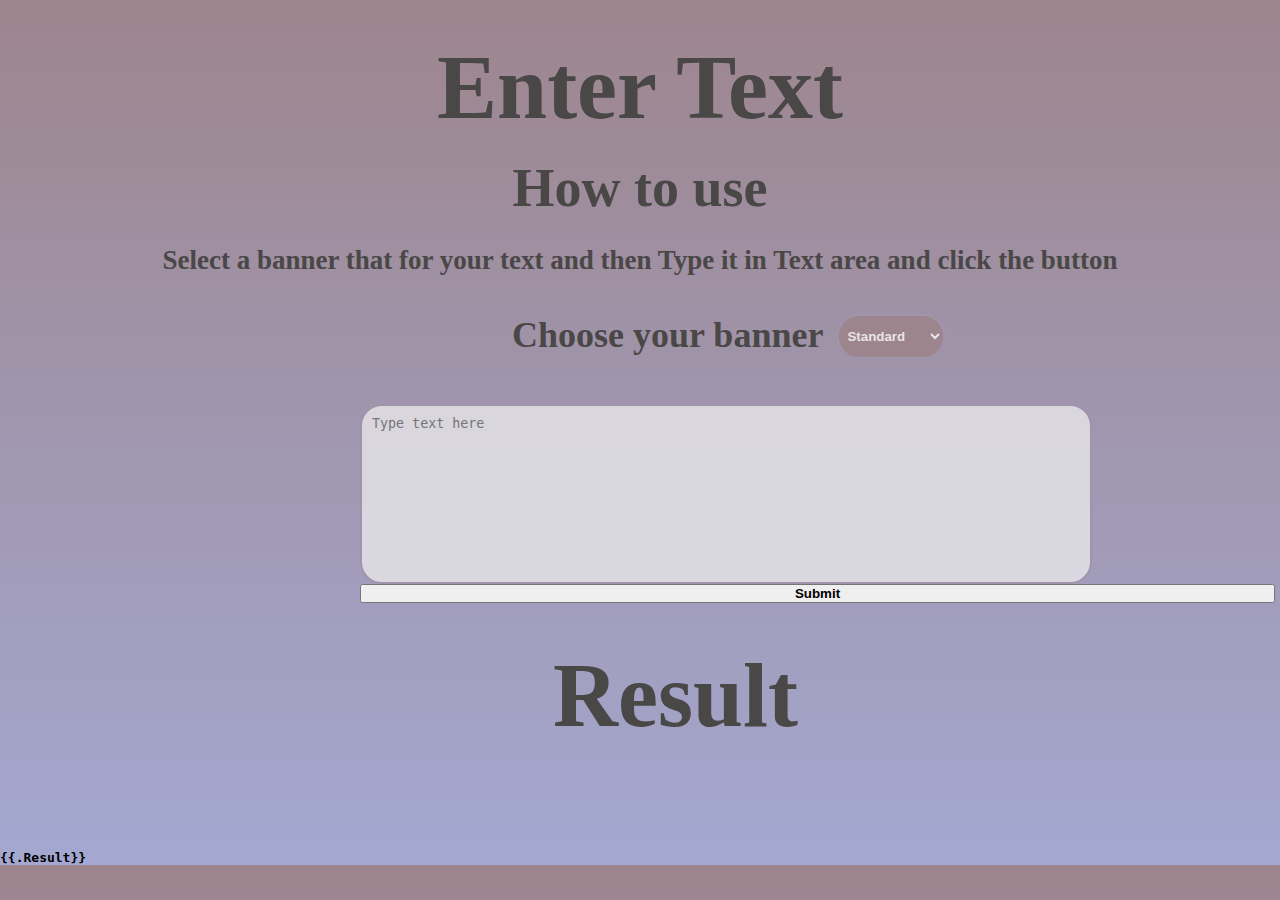
<file: index.html>
<!DOCTYPE html>
<html lang="en">

<head>
  <meta charset="UTF-8" />
  <meta name="viewport" content="width=device-width, initial-scale=1.0" />
  <link rel="stylesheet" href="/css/styles.css" />
  <title>Home</title>
</head>

<body>
  <section class="input">
    <div id="in_cont">
      <div id="Text">
        <h1 id="head">Enter Text</h1>
        <h2>How to use</h2>
        <p id="text_p">
          Select a banner that for your text and then Type it in Text area and
          click the button
        </p>
      </div>
      <div id="box">
        <div id="select">
          <div id="select_div">
            <p>Choose your banner</p>
            <form action="/art" method="post">
              <select id="options" name="banner">
                <option value="standard" selected>Standard</option>
                <option value="shadow">Shadow</option>
                <option value="thinkertoy">Thinkertoy</option>
              </select>
          </div>
        </div>
      </div>
      <div id="type">
        <textarea id="textarea" name="text" placeholder="Type text here"></textarea>
        <input type="submit">
      </div>
      </form>
    </div>
  </section>
  <section class="output">
      <div id="out_cont">
        <form action="/" method="get">
        <h1>Result</h1>
        
      </form>
      </div>
   
  </section>
  <pre>{{.Result}}</pre>
</body>

</html>
</file>
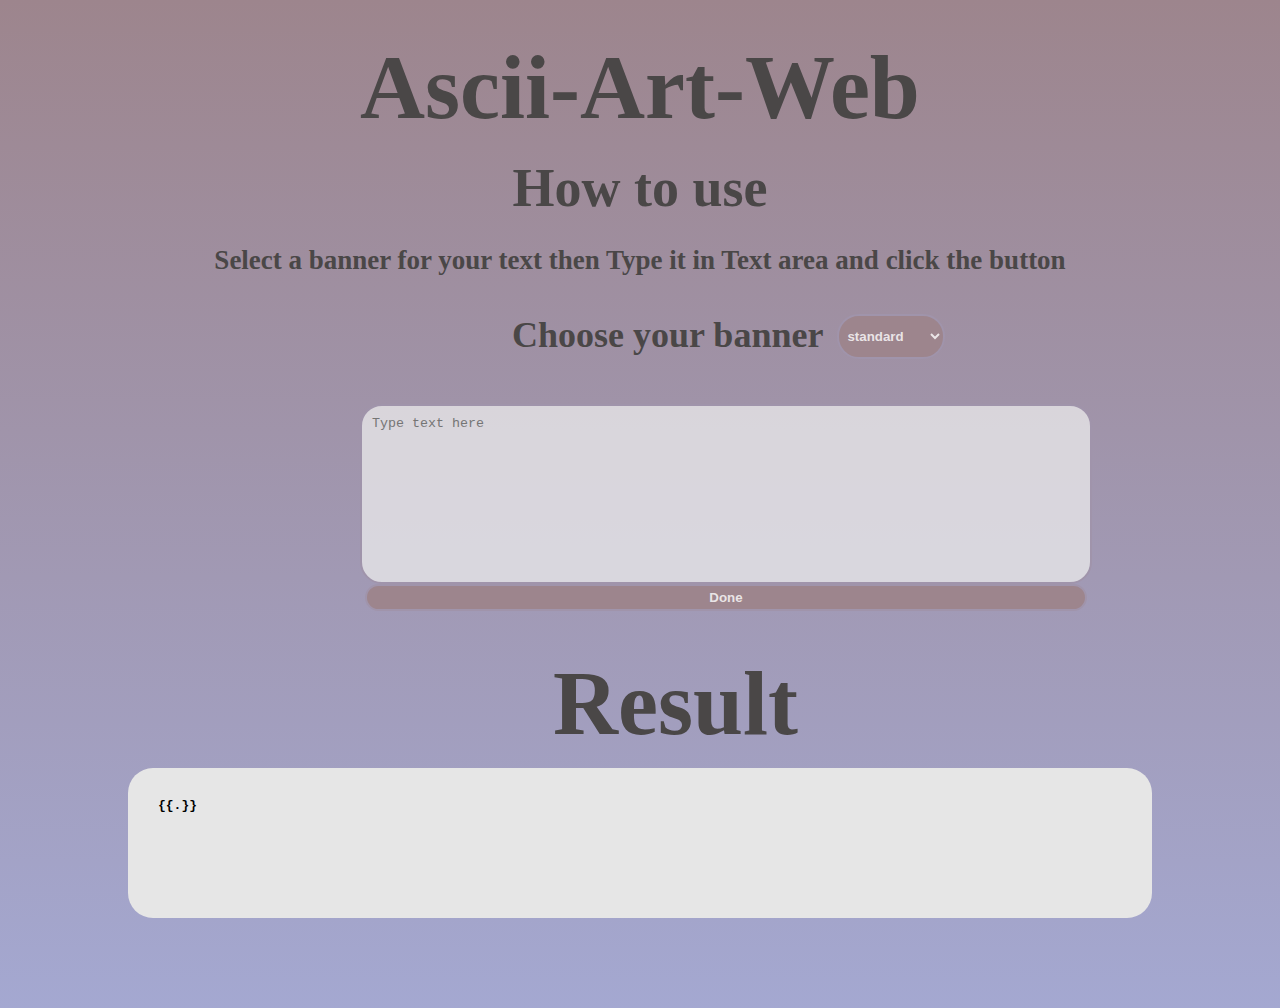
<file: html/index.html>
<!DOCTYPE html>
<html lang="en">

<head>
  <link rel="shortcut icon" href="/image/zone.png" type="image/x-icon">
  <meta charset="UTF-8" />
  <meta name="viewport" content="width=device-width, initial-scale=1.0" />
  <link rel="stylesheet" href="../css/styles.css" />
  <title>Home</title>
</head>

<body>
  <section class="input">
    <div id="in_cont">
      <div id="Text">
        <h1 id="head">Ascii-Art-Web</h1>
        <h2>How to use</h2>
        <p id="text_p">
          Select a banner for your text then Type it in Text area and
          click the button
        </p>
      </div>
      <div id="box">
        <div id="select">
          <div id="select_div">
            <p>Choose your banner</p>
            <form action="/ascii-art" method="post">
              <select id="options" name="banner">
                <option value="standard" selected>standard</option>
                <option value="shadow">Shadow</option>
                <option value="thinkertoy">Thinkertoy</option>
              </select>
          </div>
        </div>
      </div>
      <div id="type">
        <textarea id="textarea" name="text" placeholder="Type text here"></textarea>
        <button id="button">Done</button>
      </div>
      </form>
    </div>
  </section>
  <section class="output">
    <div id="out_cont">
      <h1>Result</h1>
      <div id="text">
        <pre>{{.}}</pre>
      </div>
    </div>
  </section>
</body>

</html>
</file>
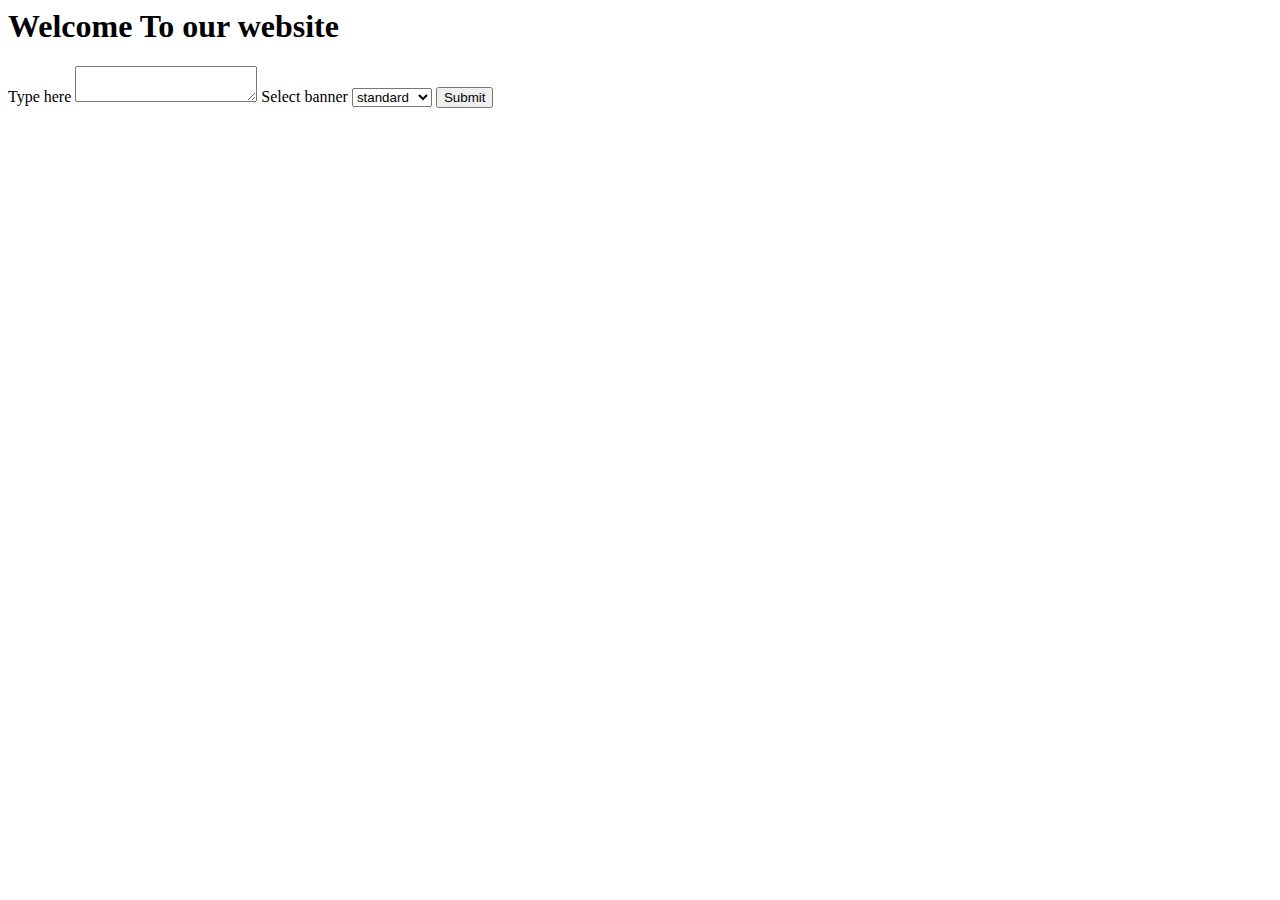
<file: test/file.html>
<html>
    <body>
        <form action="/process" Method="POST">
            <h1>Welcome To our website</h1>
            <label for="txt">Type here</label>
            <textarea name="txt" id="txt"></textarea>
            <label for="banner">Select banner</label>
            <select name="banner" id="banner">
                <option value="standard">standard</option>
                <option value="shadow">shadow</option>
                <option value="thinkertoy">thinkertoy</option>
            </select>
            <input type="submit">
        </form>
    </body>
</html>
</file>
<file: css/styles.css>
* {
  margin: 0;
  padding: 0;
  box-sizing: border-box;
  
  font-weight: 550;
}

body {
  background: linear-gradient(to bottom, #9D858D, #A4A8D1);
}

.output h1 {
    padding-left: 43.2%;
    padding-top: 4vh;
    font-size: 10vh;
    margin-bottom: 1%;
    color: rgb(74, 71, 71);
}

.output #out_cont {
    padding-bottom: 10vh;
}

.output #out_cont > #text {
    max-width: 80%;
    height: 150px;
    background-color: rgb(230, 230, 230);
    margin: auto;
    border-radius: 25px;
    overflow-x: auto;
    padding: 30px;
}

.input h1 {
    text-align: center;
    font-size: 10vh;
    padding-top: 4vh;
    color: rgb(74, 71, 71);
}

.input h2 {
    padding-top: 2vh;
    text-align: center;
    font-size: 6vh;
    color: rgb(74, 71, 71);
}

.input p {
    font-size: 4vh;
    color: rgb(74, 71, 71);
}

.input #text_p {
    text-align: center;
    justify-content: center;
    align-items: center;
    padding-top: 2%;
    font-size: 3vh;
}

.input #box {
    padding-left: 40%;
    padding-top: 3%;
}

.input #select_div {
    display: flex;
}

.input #options {
    margin-left: 1.5vh;
    height: 5vh;
    width: 12vh;
    background-color: #9D858D;
    border: 2px solid #A094AB;
    border-radius: 22px 22px;
    color: rgba(255, 255, 255, 0.796);
    padding-left: 0.5vh;    
}

.input #type {
    display: grid;
    margin: 5px;
    margin-top: 5vh;
    margin-left: 40vh;
}

.input #textarea {
    width: 80%;
    height: 20vh;
    background-color: #eeeeeeb9;
    font-weight: 400;
    color: black;
    border: 2px solid #A094AB;
    border-radius: 22px 22px;
    padding-left: 10px;
    padding-top: 10px;
    resize: none;
}

.input #button {
    width: 79%;
    margin-left: 0.5vh;
    height: 3vh;
    background-color: #9D858D;
    border: 2px solid #A094AB;
    border-radius: 22px 22px;
    color: rgba(255, 255, 255, 0.796);
    cursor: pointer;
}

.input #button:hover {
    background-color: #A094AB;
    color: rgba(255, 255, 255, 0.9);
}

.input #signature {
    display: flex;
    margin-left: 25vh;
    margin-top: 10vh;
}
</file>
